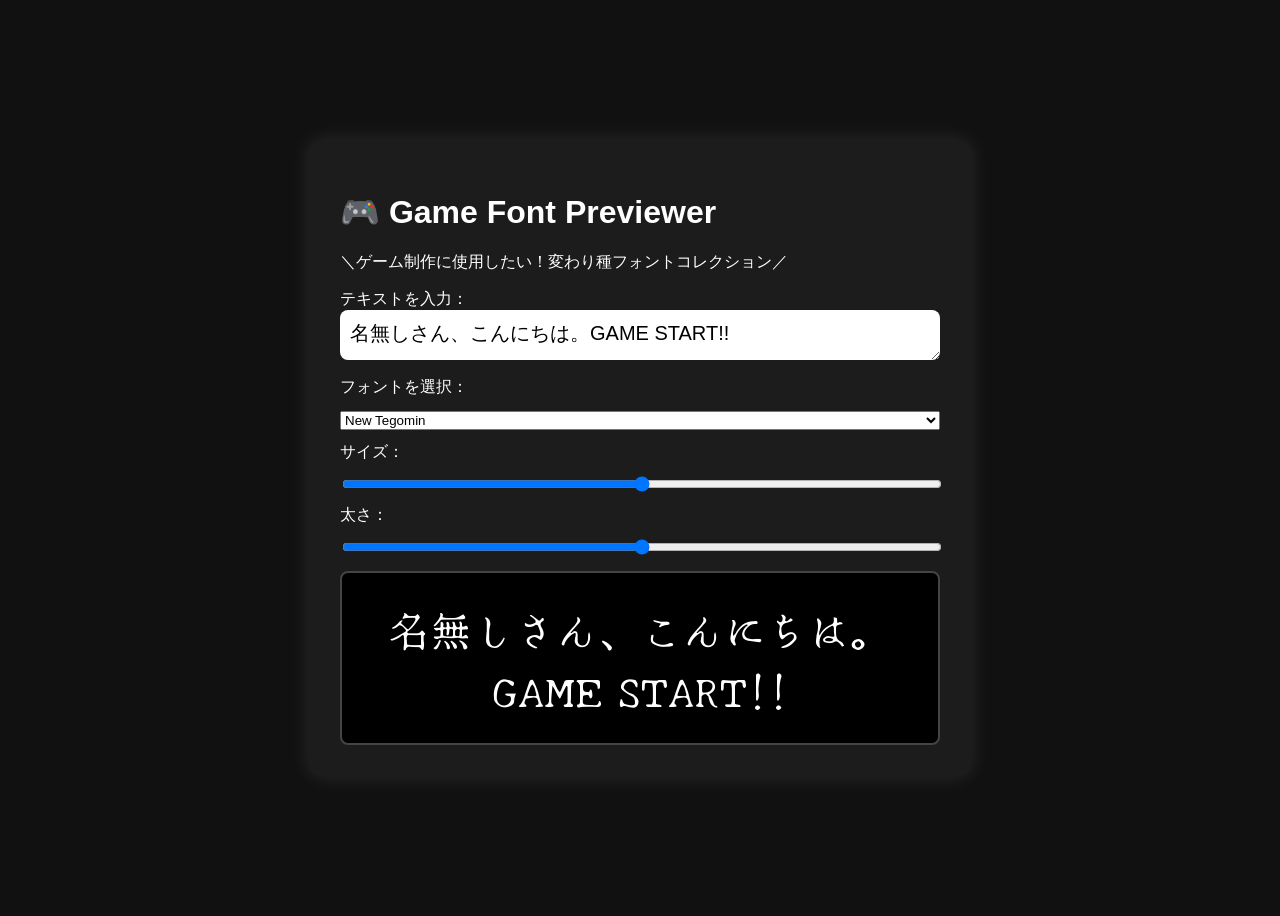
<file: gamefontpreviewer/index.html>
<!DOCTYPE html>
<html lang="ja">

<head>
  <meta charset="UTF-8">
  <title>フォントプレビュー（ゲーム風）</title>
  <link rel="stylesheet" href="style.css">

  <!-- 🎮 Google Fonts 読み込み -->
  <!-- ↓ここでフォントファイルを読み込む。ゲームっぽい個性的なものを選択 -->
  <link
    href="https://fonts.googleapis.com/css2?family=Press+Start+2P&family=Orbitron:wght@400;700&family=Bungee+Spice&family=DotGothic16&family=Rampart+One&family=WDXL+Lubrifont+JP+N&family=New+Tegomin&family=Rock+3D&family=Shizuru&family=Chokokutai&family=Darumadrop+One&family=Monomaniac+One
&display=swap"
    rel="stylesheet">


</head>

<body>
  <div class="container">

    <h1>🎮 Game Font Previewer</h1>
    <p>＼ゲーム制作に使用したい！変わり種フォントコレクション／</p>

    <!-- ✍ 入力欄：リアルタイムで反映される -->
    <label for="textInput">テキストを入力：</label>
    <textarea id="textInput" rows="4">名無しさん、こんにちは。GAME START!!</textarea>

    <!-- 🎚 フォント選択：Google Fontsで読み込んだものだけ表示 -->
    <label for="fontSelect">フォントを選択：</label>
    <select id="fontSelect">
      <!-- value属性には CSSのfont-family名をそのまま記述 -->
      <option value="New Tegomin">New Tegomin</option>
      <option value="'Press Start 2P', sans-serif">Press Start 2P</option>
      <option value="Orbitron">Orbitron</option>
      <option value="Bungee Spice">Bungee Spice</option>
      <option value="DotGothic16">DotGothic16</option>
      <option value="Rampart One">Rampart One</option>
      <option value="WDXL Lubrifont JP N">WDXL Lubrifont JP N</option>
      <option value="'Rock 3D', sans-serif">Rock 3D</option>
      <option value="'Shizuru', sans-serif">Shizuru</option>
      <option value="Chokokutai">Chokokutai</option>
      <option value="Darumadrop One">Darumadrop One</option>
      <option value="Monomaniac One">Monomaniac One</option>

    </select>

    <!-- 🔠 サイズ調整 -->
    <label for="fontSize">サイズ：</label>
    <input type="range" id="fontSize" min="12" max="72" value="32">

    <!-- 💪 太さ調整 -->
    <label for="fontWeight">太さ：</label>
    <input type="range" id="fontWeight" min="100" max="900" step="100" value="400">

    <!-- 👁 プレビュー領域 -->
    <div id="previewArea" class="preview"></div>
  </div>

  <script src="script.js"></script>
</body>

</html>
</file>
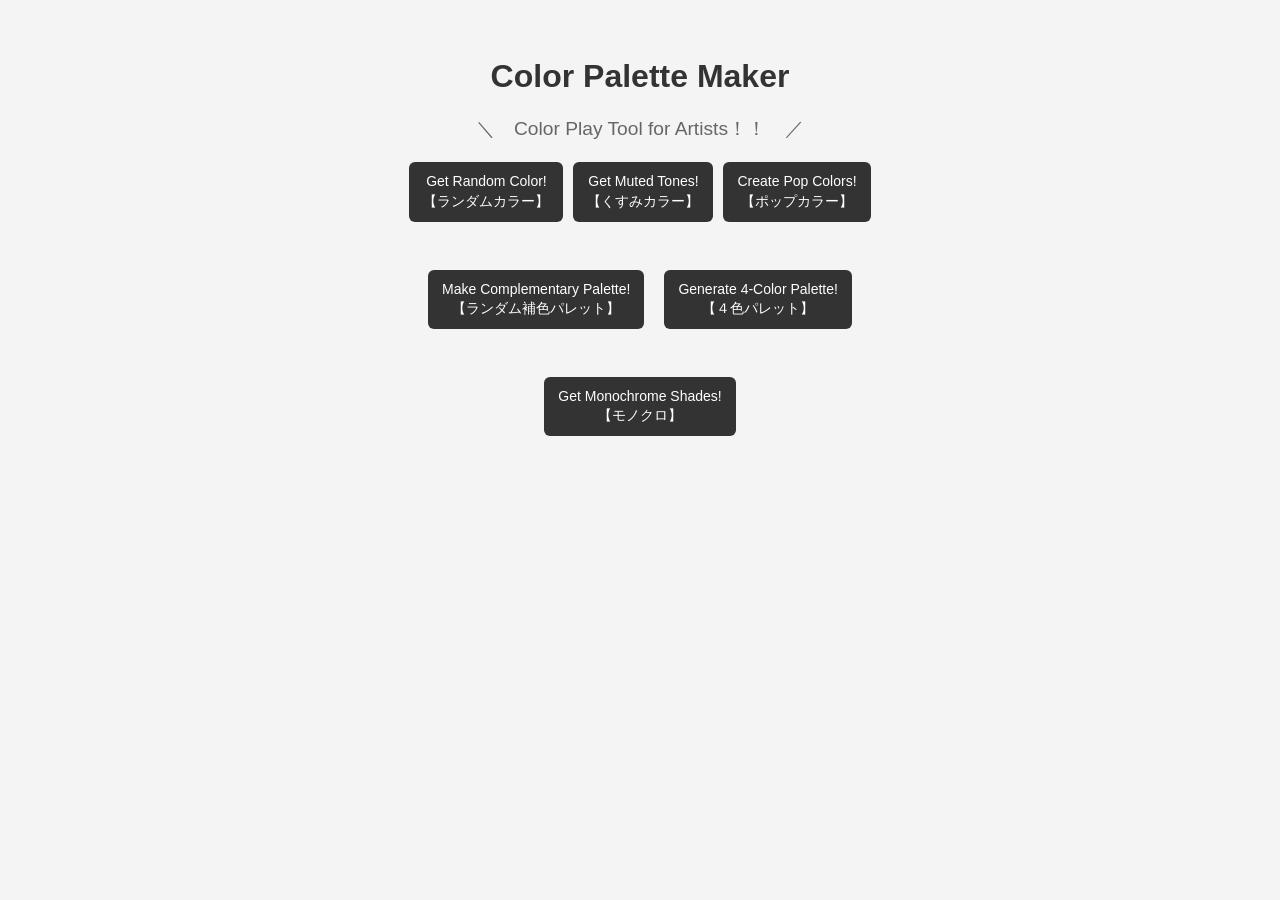
<file: palette/index.html>
<!DOCTYPE html>
<html lang="ja">

<head>
  <meta charset="UTF-8">
  <meta name="viewport" content="width=device-width, initial-scale=1.0">
  <title>Color Palette Maker</title>
  <link rel="stylesheet" href="style.css">
</head>

<body>
  <h1>Color Palette Maker</h1>
  <p class="subtitle">＼　Color Play Tool for Artists！！　／</p>

  <!-- カラー生成ボタン -->
  <div class="buttons">
    <button data-type="random">Get Random Color!<br>【ランダムカラー】</button>
  <button data-type="muted">Get Muted Tones!<br>【くすみカラー】</button>
  <button data-type="pop">Create Pop Colors!<br>【ポップカラー】</button>
  </div>
  <br>
  <div class="buttons">
    <button data-type="complementary">Make Complementary Palette!<br>【ランダム補色パレット】</button>
  <br>
  <button data-type="character">Generate 4-Color Palette!<br>【４色パレット】</button></div>
  <br>
  <div class="buttons">
  <button data-type="grayscale">Get Monochrome Shades!<br>【モノクロ】</button>
</div>


  <!-- ✅ カラーパレットを生成する場所 -->
  <div id="palette" class="palette"></div>

  <!-- ✅ script.js は必ず body の一番下に -->
  <script src="script.js"></script>
</body>

</html>
</file>
<file: gamefontpreviewer/style.css>
/* ページ全体のスタイル */
body {
  font-family: sans-serif;
  background: #111;
  color: #fff;
  display: flex;
  justify-content: center;
  align-items: center;
  height: 100vh;
}

/* コンテンツ中央のボックス */
.container {
  background: #1c1c1c;
  padding: 2rem;
  border-radius: 16px;
  box-shadow: 0 0 20px rgba(255, 255, 255, 0.1);
  width: 90%;
  max-width: 600px;
}

/* プレビュー部分のデザイン */
.preview {
  background: #000;
  color: #fff;
  border: 2px solid #444;
  margin-top: 1rem;
  padding: 1.5rem;
  text-align: center;
  border-radius: 8px;
  transition: all 0.2s ease-in-out;
}

/* 入力とラベルの間隔 */
label,
input,
select {
  display: block;
  margin-top: 0.8rem;
  width: 100%;
}

textarea {
  width: 100%;
  height: 50px;
  padding: 10px;
  font-size: 20px;
  border-radius: 8px;
  border: none;
  box-sizing: border-box;
  font-family: sans-serif;
}
</file>
<file: palette/style.css>
body {
  font-family: sans-serif;
  padding: 20px;
  background-color: #f4f4f4;
}

h1 {
  text-align: center;
  margin-top: 30px;
  color: #333;
}

.subtitle {
  text-align: center;
  color: #666;
  font-size: 1.2em;
  margin-bottom: 20px;
}

.buttons {
  display: flex;
  flex-wrap: wrap;
  gap: 10px;
  justify-content: center;
  margin-bottom: 30px;
}

.buttons button {
  padding: 10px 14px;
  border: none;
  border-radius: 6px;
  cursor: pointer;
  background-color: #333;
  color: #fff;
  font-size: 14px;
  transition: background-color 0.2s;

  /* ↓ これが改行を有効にするポイント！ */
  white-space: normal;
  text-align: center;
  line-height: 1.4;
}

.buttons button:hover {
  background-color: #555;
}

.palette {
  display: flex;
  justify-content: center;
  gap: 10px;
  flex-wrap: wrap;
}

.color-block {
  width: 100px;
  height: 300px;
  border-radius: 8px;
  display: flex;
  align-items: flex-end;
  justify-content: center;
  padding-bottom: 10px;
  cursor: pointer;
  box-shadow: 0 2px 5px rgba(0, 0, 0, 0.2);
}

.color-text {
  font-family: monospace;
  font-size: 0.9em;
  background: rgba(0, 0, 0, 0.3);
  padding: 4px 8px;
  border-radius: 6px;
  text-shadow: 0 1px 2px rgba(0, 0, 0, 0.5);
}
</file>
